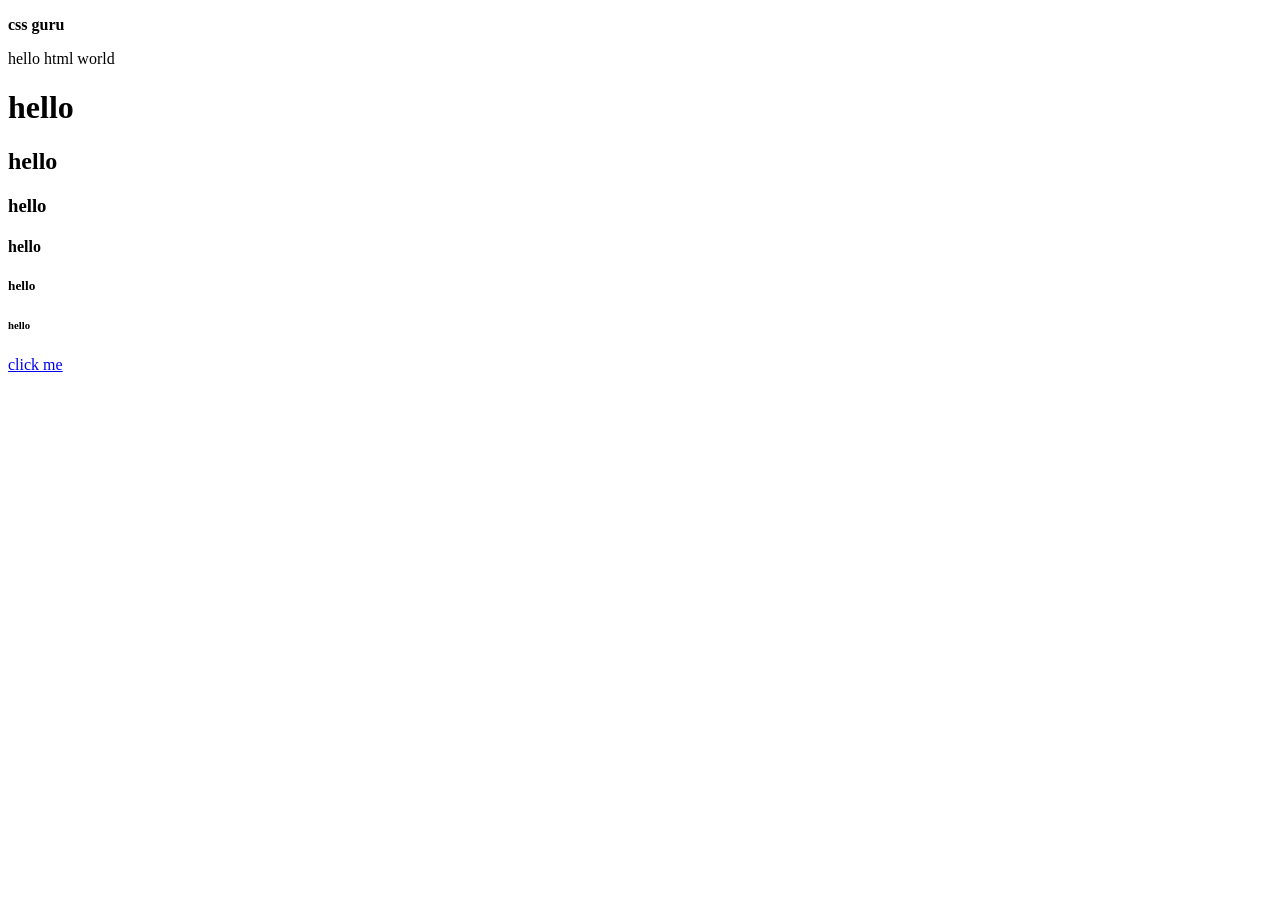
<file: html & css/day-1/index.html>
<!DOCTYPE html>
<html lang="en">
<head>
    <meta charset="UTF-8">
    <meta name="viewport" content="width=device-width, initial-scale=1.0">
    <title>hari</title>
</head>
<body>
    <p><b>css guru</b></p>
    <p>hello html world</p>
    <h1>hello</h1>
    <h2>hello</h2>
    <h3>hello</h3>
    <h4>hello</h4>
    <h5>hello</h5>
    <h6>hello</h6>
    <a href="https://www.youtube.com/watch?v=PPPGEiqIaTI&list=RDPPPGEiqIaTI&start_radio=1">click me</a>
</body>
</html>
</file>
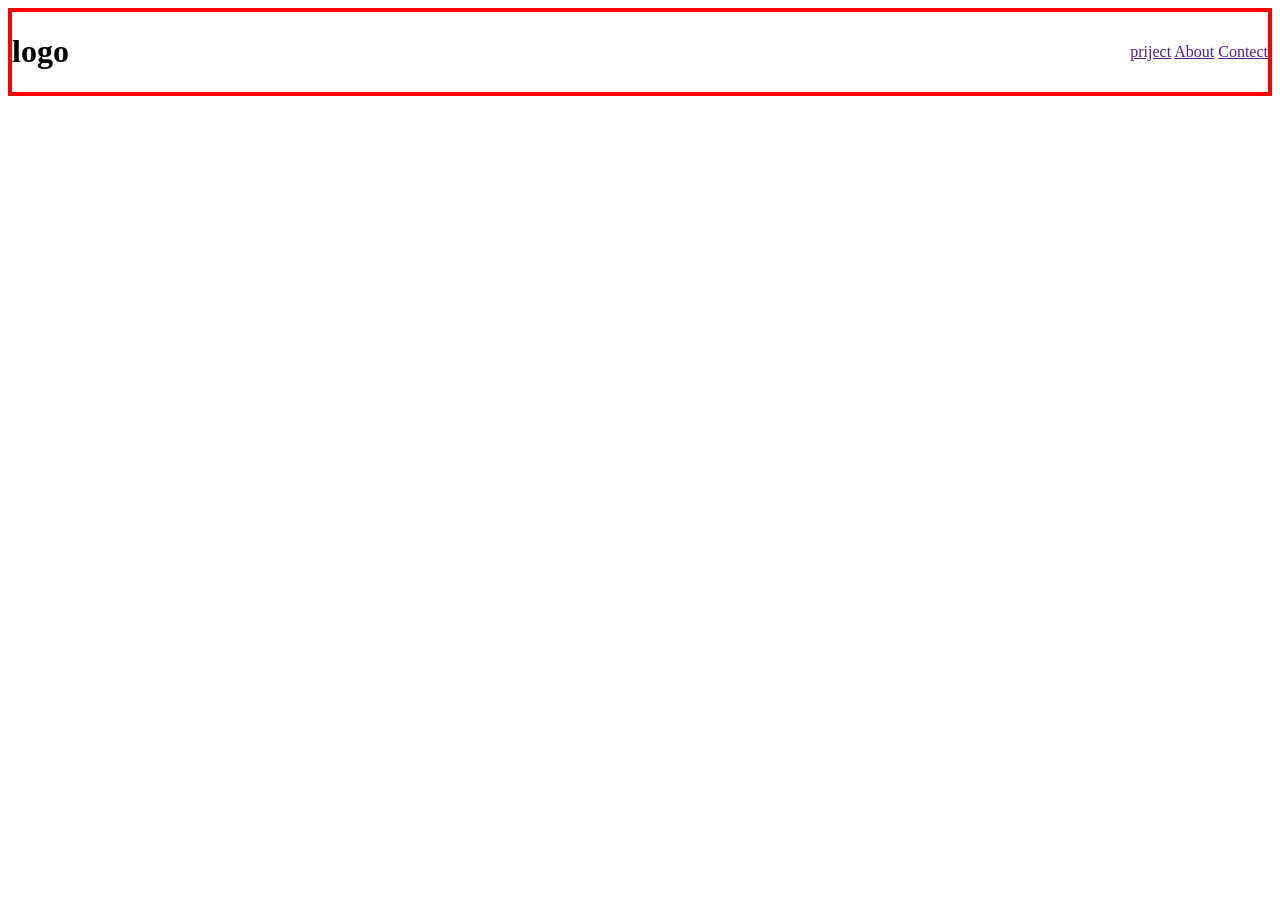
<file: html & css/day-5/index.html>
<!DOCTYPE html>
<html lang="en">
<head>
    <meta charset="UTF-8">
    <meta name="viewport" content="width=device-width, initial-scale=1.0">
    <title>Document</title>
    <link rel="stylesheet" href="style.css">
</head>
<body>
    <div class="navbar">
        <h1>logo</h1>
        <div>
            <a href="">priject</a>
            <a href="">About</a>
            <a href="">Contect</a>
        </div>
    </div>
</body>
</html>
</file>
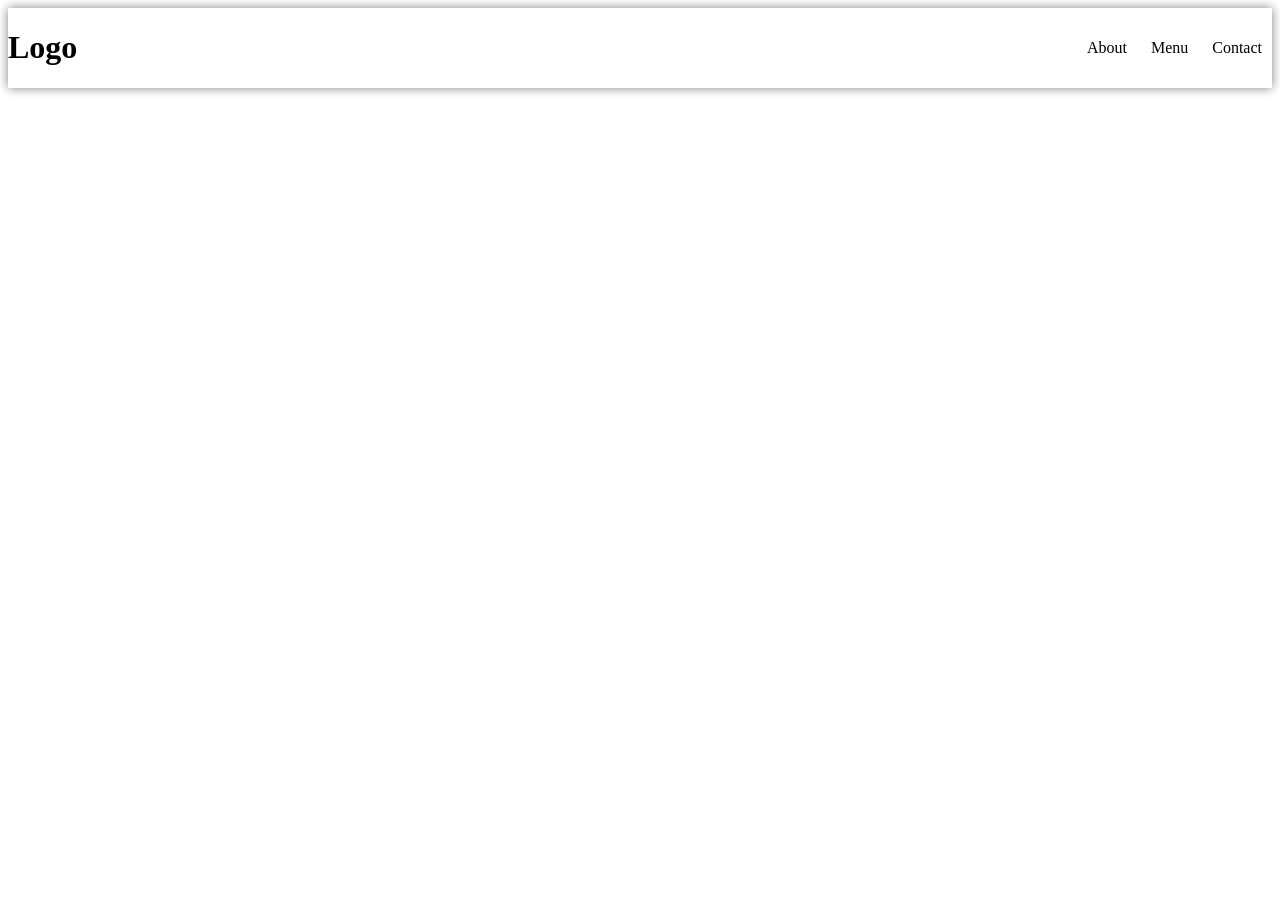
<file: html & css/day-6/index.html>
<!DOCTYPE html>
<html lang="en">
<head>
    <meta charset="UTF-8">
    <meta name="viewport" content="width=device-width, initial-scale=1.0">
    
    <link rel="stylesheet" href="style.css">
</head>
<body>
    <div class="navar">
        <h1>Logo</h1>
        <nav>
            <a href="">About</a>
            <a href="">Menu</a>
            <a href="">Contact</a>
        </nav>
    </div>
</body>
</html>
</file>
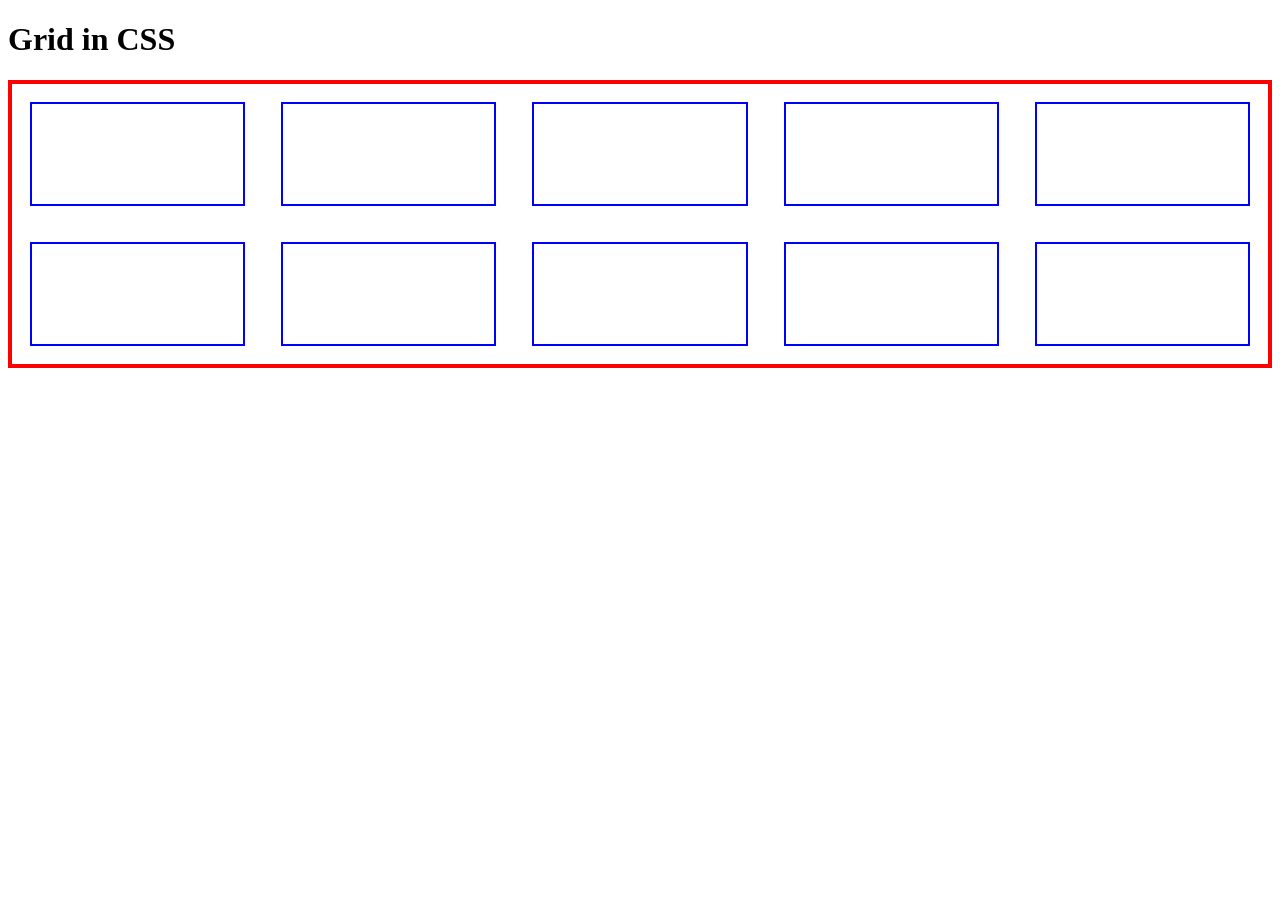
<file: html & css/day-7/index.html>
<!DOCTYPE html>
<html lang="en">
<head>
    <meta charset="UTF-8">
    <meta name="viewport" content="width=device-width, initial-scale=1.0">
    <title>Document</title>
    <link rel="stylesheet" href="style.css">
</head>
<body>
    <h1>Grid in CSS</h1>
    <div class="container">
        <div class="box"></div>
        <div class="box"></div>
        <div class="box"></div>
        <div class="box"></div>
        <div class="box"></div>
        <div class="box"></div>
        <div class="box"></div>
        <div class="box"></div>
        <div class="box"></div>
        <div class="box"></div>

    </div>
</body>
</html>
</file>
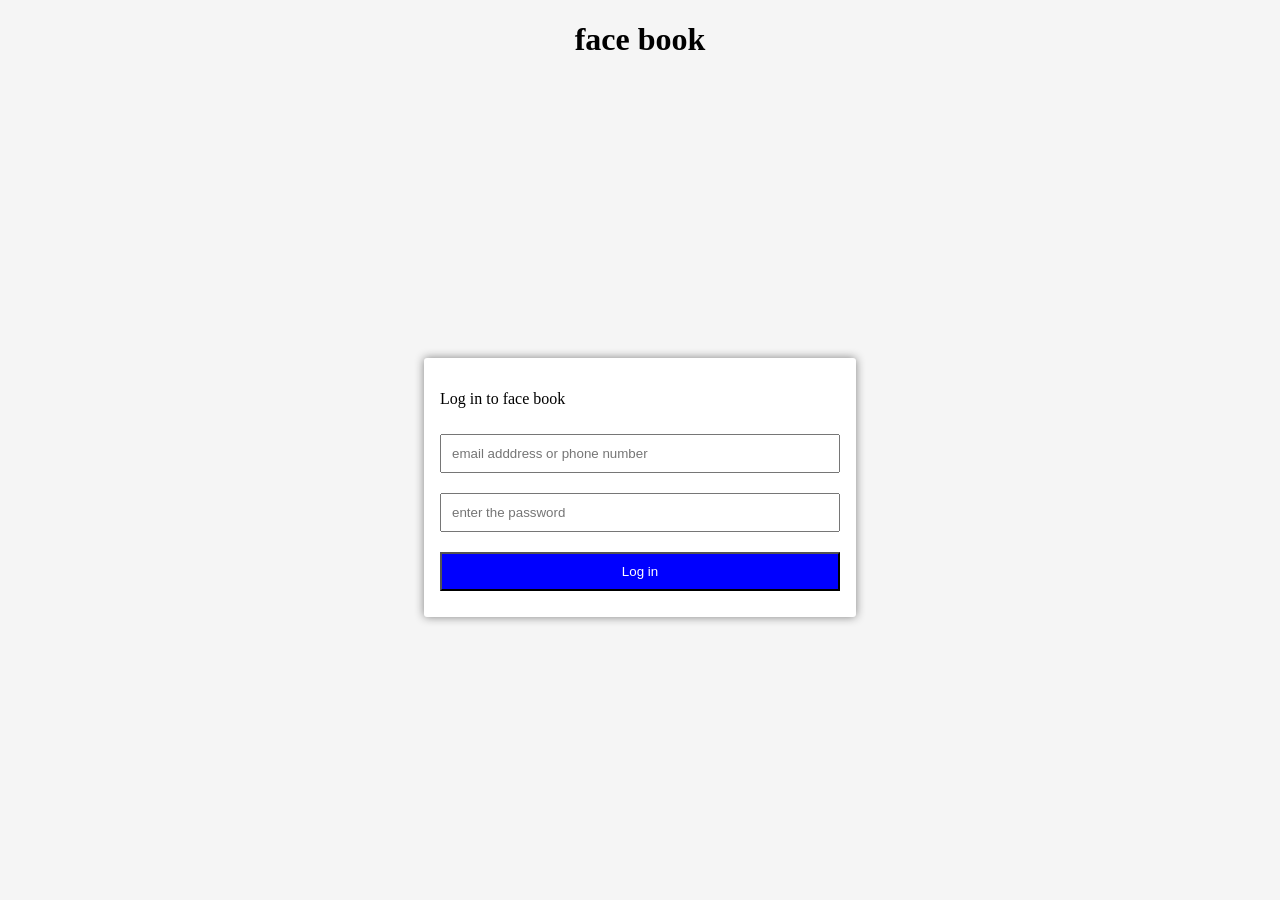
<file: html & css/day4/index.html>
<!DOCTYPE html>
<html lang="en">
<head>
    <meta charset="UTF-8">
    <meta name="viewport" content="width=device-width, initial-scale=1.0">
    <title>Document</title>
    <link rel="stylesheet" href="style.css">
</head>
<body>
    <h1>face book</h1>
    <form>
        <p>Log in to face book</p>
    <input type="text" placeholder="email adddress or phone number">
    <input type="password" placeholder="enter the password">
    <input type="submit" value="Log in">
</form>
</body>
</html>
</file>
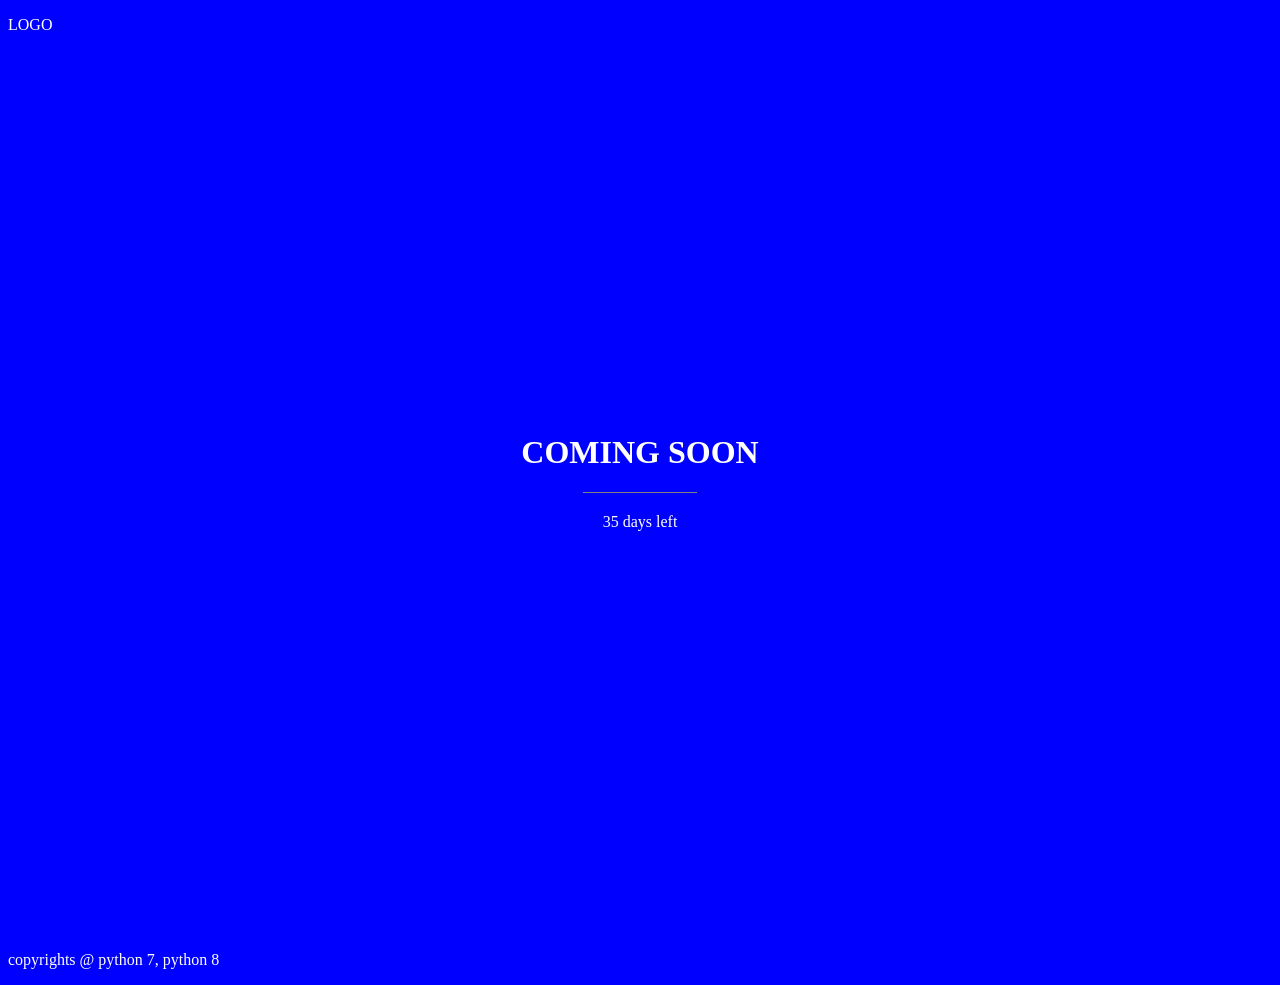
<file: html & css/day-3/indax.html>
<!DOCTYPE html>
<html lang="en">
<head>
    <meta charset="UTF-8">
    <meta name="viewport" content="width=device-width, initial-scale=1.0">
    <title>Document</title>
    <link rel="stylesheet" href="style.css">
</head>
<body>

    <p>LOGO</p>

    <h1>COMING SOON</h1>

    <p class="days">35 days left</p>

    <p class="copy">copyrights @ python 7, python 8</p>
    
</body>
</html>
</file>
<file: html & css/day-5/style.css>
.navbar{
    border: 4px solid red;
    display: flex;
    align-items: center;
    justify-content: space-between;
}
</file>
<file: html & css/day-6/style.css>
.navar{
   display: flex;
    align-items: center;
   justify-content: space-between;
   box-shadow: 0 0 10px gray; 
   a {
    padding: 10px;
    color: black;
    text-decoration: none;
   } 
}
</file>
<file: html & css/day-7/style.css>
.container{
    border:4px solid red;
    display:grid;
    grid-template-columns: 1fr 1fr 1fr 1fr 1fr;

}
.container .box{
    border: 2px solid blue;
    height: 100px;
    margin: 18px
}
</file>
<file: html & css/day4/style.css>
body {
    background: whitesmoke;
}

h1 {
    text-align: center;
}

form {
    background: white;
    margin:10px auto;
    margin-top: 300px;
    padding: 1em;

    width: 400px;

    border-radius: 3px;

    box-shadow: 0 0 10px gray;
}

form input {
    width: 100%;
    box-sizing: border-box;
    margin: 10px 0;
    padding: 10px;
}

form input[type="submit"] {
    background:blue;
    color: white;
    cursor: pointer;
    transition: .3s;
}

form input[type="submit"]:hover {
    background: white;
    color: black;
}
</file>
<file: html & css/day-3/style.css>
body {
    background-color: blue;
    background-image: url('https://www.w3schools.com/w3images/forestbridge.jpg');
    background-repeat: no-repeat;
    background-size: cover;

    color: white;
}

h1 {
    text-align: center;
    margin-top: 400px;
}

.days {
    text-align: center;

    border-top: 1px solid gray;
    padding: 20px;
    margin: 0 auto;

    width: fit-content;
}

.copy {
    margin-top: 400px;
}
</file>
